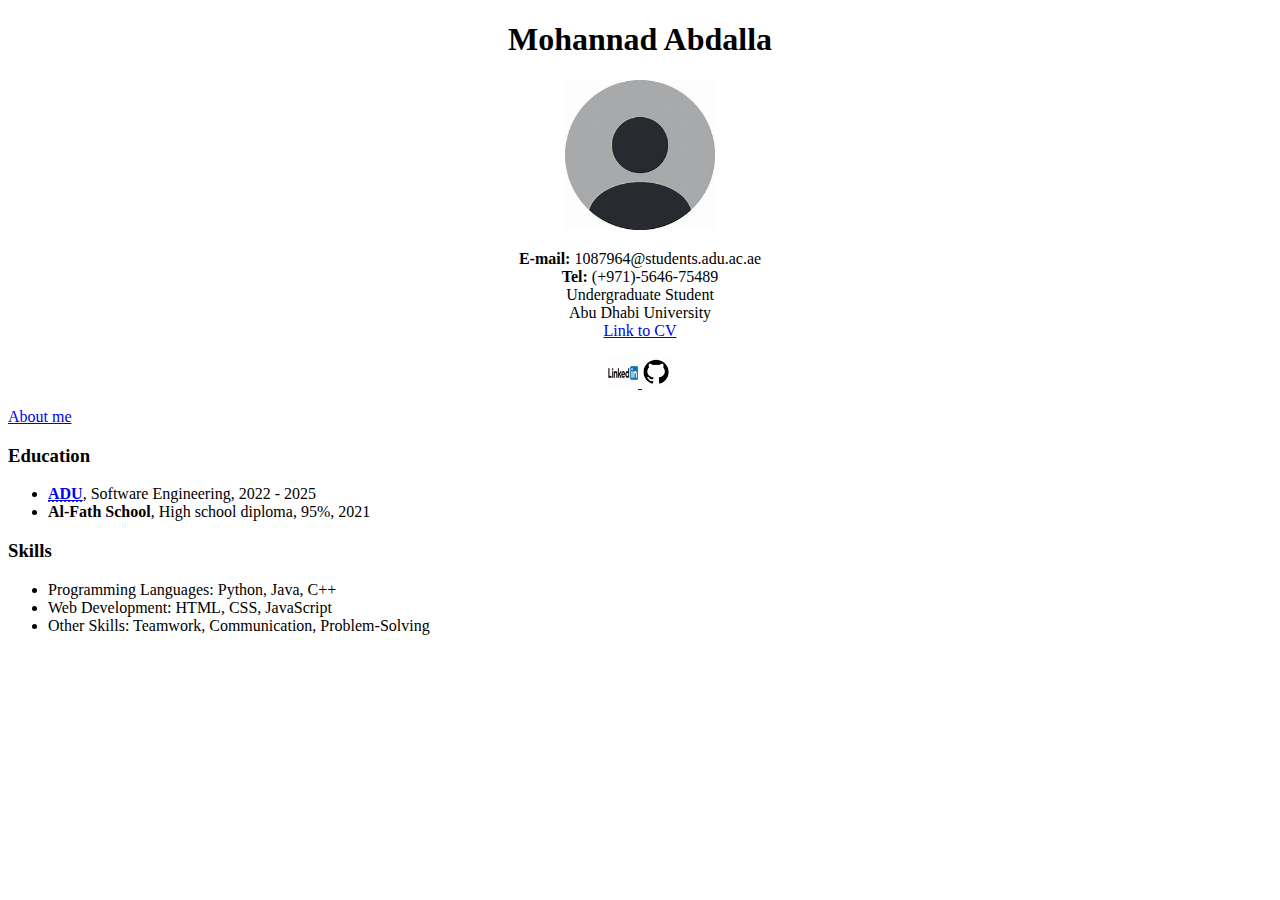
<file: index.html>
<!DOCTYPE html>
<html lang="en">
<head>
  <meta charset="utf-8">
  <meta http-equiv="X-UA-Compatible" content="IE=edge,chrome=1">
  <title>Mohannad Abdalla</title>
  <meta name="description" content="Your personal portfolio">
  <link href="css/style.css" rel="stylesheet">
</head>
<body>
  <div class="container">
    <header>
      <h1>Mohannad Abdalla</h1>
      <img src="Assets/th (1).jpg" style="width:150px;"><br />
      <p>
        <b>E-mail:</b> 1087964@students.adu.ac.ae <br />
        <b>Tel:</b> (+971)-5646-75489<br />
        Undergraduate Student<br />
        Abu Dhabi University<br />
        <a href="/Assets/YourCV.pdf">Link to CV</a><br /><br />
        <a href="https://www.linkedin.com/">
          <img src="/Assets/OIP.jpg" alt="linkedin" style="width: 30px; height: 30px; border: 0;">
        </a>
        <a href="https://github.com/">
          <img src="/Assets/github.jpg" alt="github" style="width: 30px; height: 30px; border: 0;">
        </a>
      </p>
    </header>
    <!--<a href="https://en.wikipedia.org/wiki/Gregorian_calendar">wikipage</a>-->

    <section class="content">
      <a href="AboutMe.html">About me</a>

      <h3>Education</h3>
      <ul>
        <li><b><a href="https://www.adu.ac.ae"><abbr title="Abu Dhabi University">ADU</abbr></a></b>, Software Engineering, 2022 - 2025</li>
        <li><b>Al-Fath School</b>, High school diploma, 95%, 2021</li>
      </ul>

      <h3>Skills</h3>
      <ul>
        <li>Programming Languages: Python, Java, C++</li>
        <li>Web Development: HTML, CSS, JavaScript</li>
        <li>Other Skills: Teamwork, Communication, Problem-Solving</li>
      </ul>
    </section>
  </div>
</body>
</html>
</file>
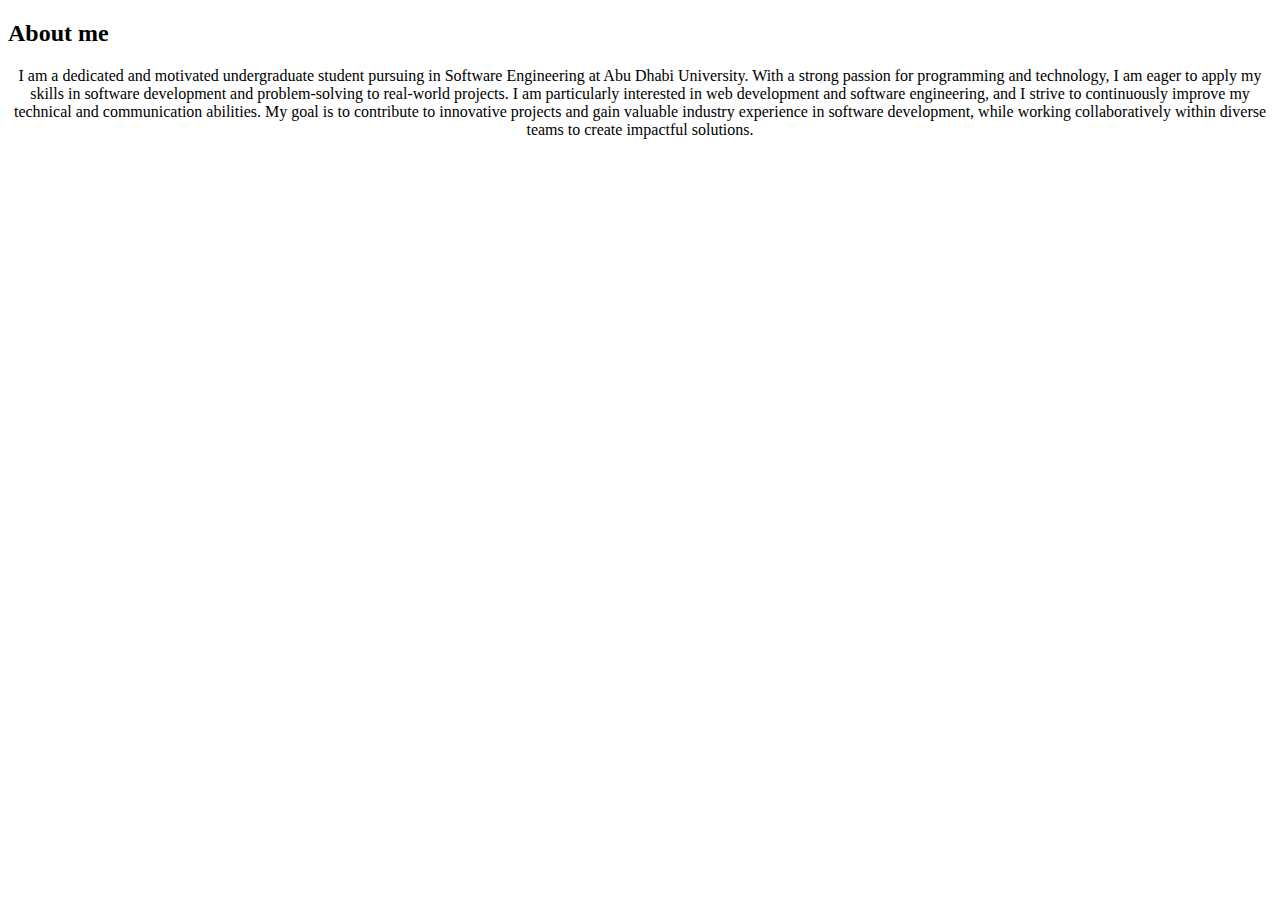
<file: AboutMe.html>
<!DOCTYPE html>
<html lang="en">
<head>
    <title>about me</title>
    <style>
        p{text-align: center;}
    </style>
</head>
<body>
    <h2>About me</h2>
    <p>
        I am a dedicated and motivated undergraduate student pursuing in Software Engineering at Abu Dhabi University.
        With a strong passion for programming and technology, I am eager to apply my skills in software development 
        and problem-solving to real-world projects. I am particularly interested in web development and software engineering, and I strive to continuously 
        improve my technical and communication abilities. My goal is to contribute to innovative projects and gain valuable industry experience in software development, while working collaboratively within diverse teams to create impactful solutions.
      </p>
</body>
</html>
</file>
<file: css/style.css>
header{text-align: center;}
</file>
